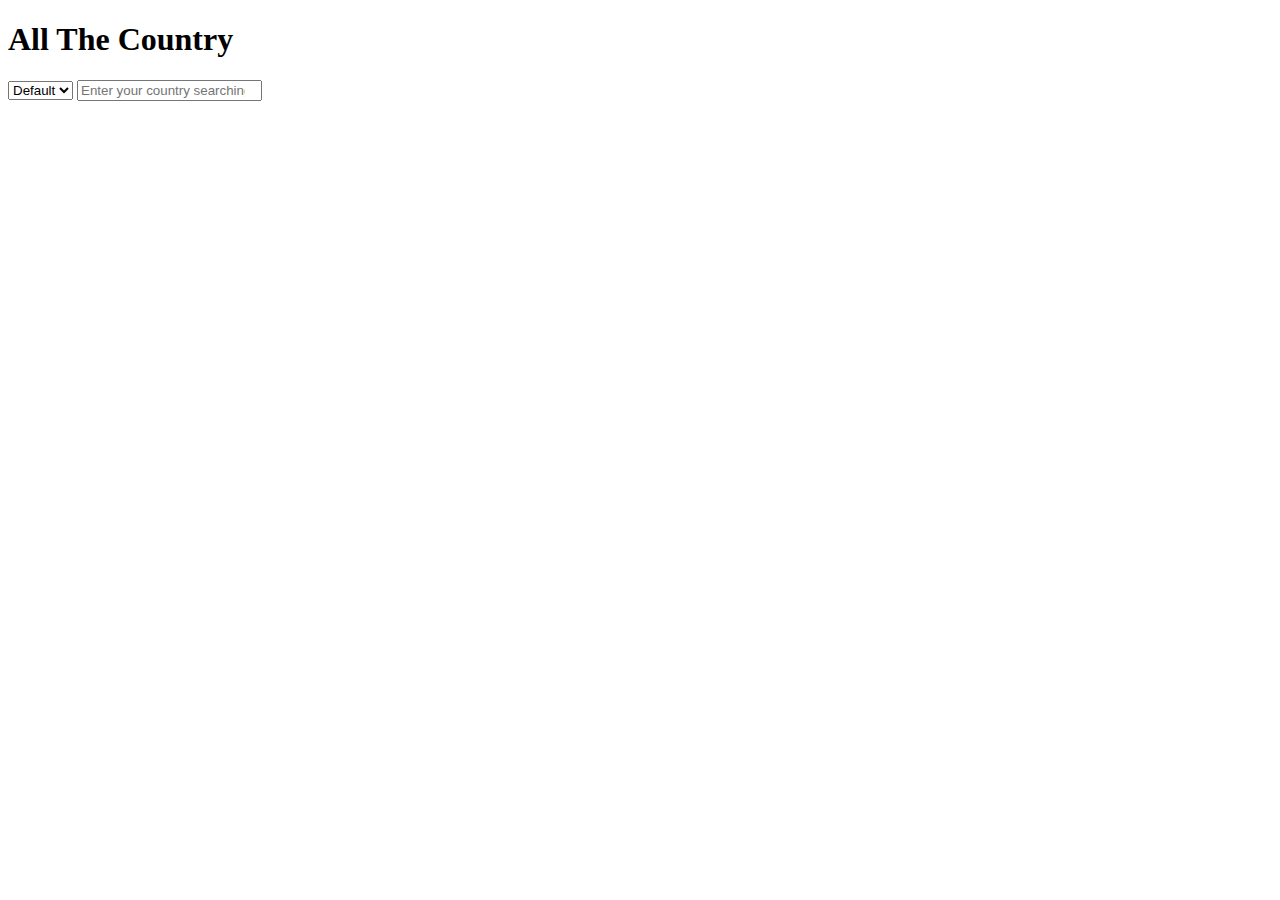
<file: index.html>
<!DOCTYPE html>
<html lang="en">

<head>
	<meta charset="UTF-8">
	<meta name="viewport" content="width=device-width, initial-scale=1.0">
	<title>All The Countries</title>
	<link href="https://cdn.jsdelivr.net/npm/bootstrap@5.0.2/dist/css/bootstrap.min.css" rel="stylesheet"
		integrity="sha384-EVSTQN3/azprG1Anm3QDgpJLIm9Nao0Yz1ztcQTwFspd3yD65VohhpuuCOmLASjC" crossorigin="anonymous">
	<link rel="stylesheet" href="./assets/css/index.css">

</head>

<body>

	<div class="loader"></div>
	

	<div class="container container-lg blur">
		<div class="d-flex align-items-center justify-content-between">
			<h1 class="w-50">All The Country</h1>
			<div class="d-flex w-50 gap-2 align-items-center">
				<select class="form-control w-100" name="" id="select">
					<option value="default">Default</option>
					<option value="A-Z">A-Z</option>
					<option value="Z-A">Z-A</option>
				</select>

				<input type="search" class="form-control w-100" placeholder="Enter your country searching ...">
			</div>
		</div>
		<div class="row row-cols-1 row-cols-md-2 row-cols-lg-3 row-cols-xxl-4 g-3" id="country">

		</div>
	</div>


	<script src="./assets/js/index.js"></script>

	<script src="https://cdn.jsdelivr.net/npm/@popperjs/core@2.9.2/dist/umd/popper.min.js"
		integrity="sha384-IQsoLXl5PILFhosVNubq5LC7Qb9DXgDA9i+tQ8Zj3iwWAwPtgFTxbJ8NT4GN1R8p"
		crossorigin="anonymous"></script>
	<script src="https://cdn.jsdelivr.net/npm/bootstrap@5.0.2/dist/js/bootstrap.min.js"
		integrity="sha384-cVKIPhGWiC2Al4u+LWgxfKTRIcfu0JTxR+EQDz/bgldoEyl4H0zUF0QKbrJ0EcQF"
		crossorigin="anonymous"></script>
</body>

</html>
</file>
<file: assets/css/index.css>
.loader {
    top: 50%;
    left: 50%;
    width: 1em;
    height: 1em;
    color: #000;
    font-size: 10px;
    border-radius: 50%;
    position: absolute;
    text-indent: -9999em;
    transform: translateZ(0);
    transform: translate(-50%, -50%);
    animation: mulShdSpin 1.3s infinite linear;
}

@keyframes mulShdSpin {

    0%,
    100% {
        box-shadow: 0 -3em 0 0.2em,
            2em -2em 0 0em, 3em 0 0 -1em,
            2em 2em 0 -1em, 0 3em 0 -1em,
            -2em 2em 0 -1em, -3em 0 0 -1em,
            -2em -2em 0 0;
    }

    12.5% {
        box-shadow: 0 -3em 0 0, 2em -2em 0 0.2em,
            3em 0 0 0, 2em 2em 0 -1em, 0 3em 0 -1em,
            -2em 2em 0 -1em, -3em 0 0 -1em,
            -2em -2em 0 -1em;
    }

    25% {
        box-shadow: 0 -3em 0 -0.5em,
            2em -2em 0 0, 3em 0 0 0.2em,
            2em 2em 0 0, 0 3em 0 -1em,
            -2em 2em 0 -1em, -3em 0 0 -1em,
            -2em -2em 0 -1em;
    }

    37.5% {
        box-shadow: 0 -3em 0 -1em, 2em -2em 0 -1em,
            3em 0em 0 0, 2em 2em 0 0.2em, 0 3em 0 0em,
            -2em 2em 0 -1em, -3em 0em 0 -1em, -2em -2em 0 -1em;
    }

    50% {
        box-shadow: 0 -3em 0 -1em, 2em -2em 0 -1em,
            3em 0 0 -1em, 2em 2em 0 0em, 0 3em 0 0.2em,
            -2em 2em 0 0, -3em 0em 0 -1em, -2em -2em 0 -1em;
    }

    62.5% {
        box-shadow: 0 -3em 0 -1em, 2em -2em 0 -1em,
            3em 0 0 -1em, 2em 2em 0 -1em, 0 3em 0 0,
            -2em 2em 0 0.2em, -3em 0 0 0, -2em -2em 0 -1em;
    }

    75% {
        box-shadow: 0em -3em 0 -1em, 2em -2em 0 -1em,
            3em 0em 0 -1em, 2em 2em 0 -1em, 0 3em 0 -1em,
            -2em 2em 0 0, -3em 0em 0 0.2em, -2em -2em 0 0;
    }

    87.5% {
        box-shadow: 0em -3em 0 0, 2em -2em 0 -1em,
            3em 0 0 -1em, 2em 2em 0 -1em, 0 3em 0 -1em,
            -2em 2em 0 0, -3em 0em 0 0, -2em -2em 0 0.2em;
    }
}

.container.blur {
    filter: blur(20px);
}

img {
    object-fit: cover;
}
</file>
